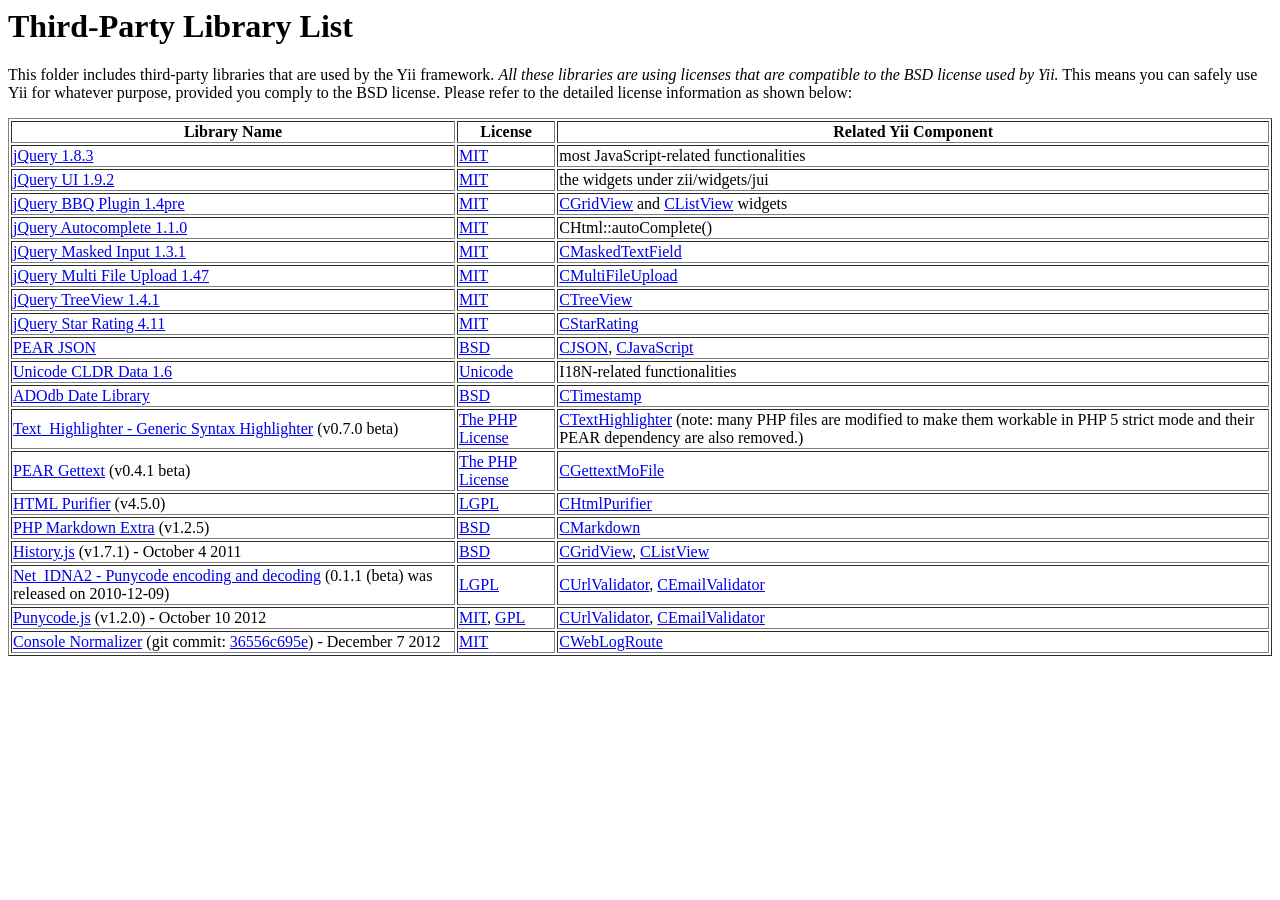
<file: framework/vendors/README.html>
<html>
<head>
<title>Third-Party Library List</title>
</head>

<body>
<h1>Third-Party Library List</h1>
<p>
This folder includes third-party libraries that are used by the Yii framework.
<em>All these libraries are using licenses that are compatible to the BSD license used by Yii.</em>
This means you can safely use Yii for whatever purpose, provided you comply to the BSD license.
Please refer to the detailed license information as shown below:
</p>
<table border="1">
<tr>
  <th>Library Name</th>
  <th>License</th>
  <th>Related Yii Component</th>
</tr>

<tr>
  <td><a href="http://jquery.com">jQuery 1.8.3</a></td>
  <td><a href="jquery/LICENSE.txt">MIT</a></td>
  <td>most JavaScript-related functionalities</td>
</tr>
<tr>
  <td><a href="http://www.jqueryui.com">jQuery UI 1.9.2</a></td>
  <td><a href="jqueryui/MIT-LICENSE.txt">MIT</a></td>
  <td>the widgets under zii/widgets/jui</td>
</tr>
<tr>
  <td><a href="http://benalman.com/projects/jquery-bbq-plugin/">jQuery BBQ Plugin 1.4pre</a></td>
  <td><a href="bbq/LICENSE.txt">MIT</a></td>
  <td><a href="http://www.yiiframework.com/doc/api/1.1/CGridView">CGridView</a> and <a href="http://www.yiiframework.com/doc/api/1.1/CListView">CListView</a> widgets</td>
</tr>
<tr>
  <td><a href="http://bassistance.de/jquery-plugins/jquery-plugin-autocomplete/">jQuery Autocomplete 1.1.0</a></td>
  <td><a href="jquery/autocomplete/LICENSE.txt">MIT</a></td>
  <td>CHtml::autoComplete()</td>
</tr>
<tr>
  <td><a href="http://digitalbush.com/projects/masked-input-plugin">jQuery Masked Input 1.3.1</a></td>
  <td><a href="jquery/maskedinput/LICENSE.txt">MIT</a></td>
  <td><a href="http://www.yiiframework.com/doc/api/1.1/CMaskedTextField">CMaskedTextField</a></td>
</tr>
<tr>
  <td><a href="http://www.fyneworks.com/jquery/multiple-file-upload/">jQuery Multi File Upload 1.47</a></td>
  <td><a href="http://www.fyneworks.com/jquery/multiple-file-upload/#tab-License">MIT</a></td>
  <td><a href="http://www.yiiframework.com/doc/api/1.1/CMultiFileUpload">CMultiFileUpload</a></td>
</tr>
<tr>
  <td><a href="http://bassistance.de/jquery-plugins/jquery-plugin-treeview/">jQuery TreeView 1.4.1</a></td>
  <td><a href="jquery/autocomplete/LICENSE.txt">MIT</a></td>
  <td><a href="http://www.yiiframework.com/doc/api/1.1/CTreeView">CTreeView</a></td>
</tr>
<tr>
  <td><a href="http://www.fyneworks.com/jquery/star-rating/">jQuery Star Rating 4.11</a></td>
  <td><a href="http://www.opensource.org/licenses/mit-license.php">MIT</a></td>
  <td><a href="http://www.yiiframework.com/doc/api/1.1/CStarRating">CStarRating</a></td>
</tr>
<tr>
  <td><a href="http://pear.php.net/pepr/pepr-proposal-show.php?id=198">PEAR JSON</a></td>
  <td><a href="json/LICENSE.txt">BSD</a></td>
  <td><a href="http://www.yiiframework.com/doc/api/1.1/CJSON">CJSON</a>, <a href="http://www.yiiframework.com/doc/api/1.1/CJavaScript">CJavaScript</a></td>
</tr>
<tr>
  <td><a href="http://www.unicode.org/cldr/">Unicode CLDR Data 1.6</a></td>
  <td><a href="cldr/LICENSE.txt">Unicode</a></td>
  <td>I18N-related functionalities</td>
</tr>
<tr>
  <td><a href="http://phplens.com/phpeverywhere/">ADOdb Date Library</a></td>
  <td><a href="adodb/LICENSE.txt">BSD</a></td>
  <td><a href="http://www.yiiframework.com/doc/api/1.1/CTimestamp">CTimestamp</a></td>
</tr>
<tr>
  <td><a href="http://pear.php.net/package/Text_Highlighter/">Text_Highlighter - Generic Syntax Highlighter</a> (v0.7.0 beta)</td>
  <td><a href="http://www.php.net/license/3_01.txt">The PHP License</a></td>
  <td><a href="http://www.yiiframework.com/doc/api/1.1/CTextHighlighter">CTextHighlighter</a> (note: many PHP files are modified to make them workable in PHP 5 strict mode and their PEAR dependency are also removed.) </td>
</tr>
<tr>
  <td><a href="http://pear.php.net/package/File_Gettext/">PEAR Gettext</a> (v0.4.1 beta)</td>
  <td><a href="gettext/LICENSE.txt">The PHP License</a></td>
  <td><a href="http://www.yiiframework.com/doc/api/1.1/CGettextMoFile">CGettextMoFile</a></td>
</tr>
<tr>
  <td><a href="http://htmlpurifier.org/">HTML Purifier</a> (v4.5.0)</td>
  <td><a href="htmlpurifier/LICENSE.txt">LGPL</a></td>
  <td><a href="http://www.yiiframework.com/doc/api/1.1/CHtmlPurifier">CHtmlPurifier</a></td>
</tr>
<tr>
  <td><a href="http://michelf.com/projects/php-markdown/">PHP Markdown Extra</a> (v1.2.5)</td>
  <td><a href="markdown/LICENSE.txt">BSD</a></td>
  <td><a href="http://www.yiiframework.com/doc/api/1.1/CMarkdown">CMarkdown</a></td>
</tr>
<tr>
  <td><a href="https://github.com/balupton/history.js/">History.js</a> (v1.7.1) - October 4 2011</td>
  <td><a href="history/license.txt">BSD</a></td>
  <td><a href="http://www.yiiframework.com/doc/api/1.1/CGridView">CGridView</a>, <a href="http://www.yiiframework.com/doc/api/1.1/CGridView">CListView</a></td>
</tr>
<tr>
  <td><a href="http://pear.php.net/package/Net_IDNA2/">Net_IDNA2 - Punycode encoding and decoding</a> (0.1.1 (beta) was released on 2010-12-09)</td>
  <td><a href="Net_IDNA2/LICENCE">LGPL</a></td>
  <td><a href="http://www.yiiframework.com/doc/api/1.1/CUrlValidator">CUrlValidator</a>, <a href="http://www.yiiframework.com/doc/api/1.1/CEmailValidator">CEmailValidator</a></td>
</tr>
<tr>
  <td><a href="https://github.com/bestiejs/punycode.js">Punycode.js</a> (v1.2.0) - October 10 2012</td>
  <td><a href="punycode/LICENSE-MIT.txt">MIT</a>, <a href="punycode/LICENSE-GPL.txt">GPL</a></td>
  <td><a href="http://www.yiiframework.com/doc/api/1.1/CUrlValidator">CUrlValidator</a>, <a href="http://www.yiiframework.com/doc/api/1.1/CEmailValidator">CEmailValidator</a></td>
</tr>
<tr>
  <td><a href="https://github.com/Zenovations/console-normalizer">Console Normalizer</a> (git commit: <a href="https://github.com/Zenovations/console-normalizer/commit/36556c695ec1a741e1e2c0f99f17d1639169bb82">36556c695e</a>) - December 7 2012</td>
  <td><a href="console-normalizer/README.md">MIT</a></td>
  <td><a href="http://www.yiiframework.com/doc/api/1.1/CWebLogRoute">CWebLogRoute</a></td>
</tr>
</table>

</body>
</html>
</file>
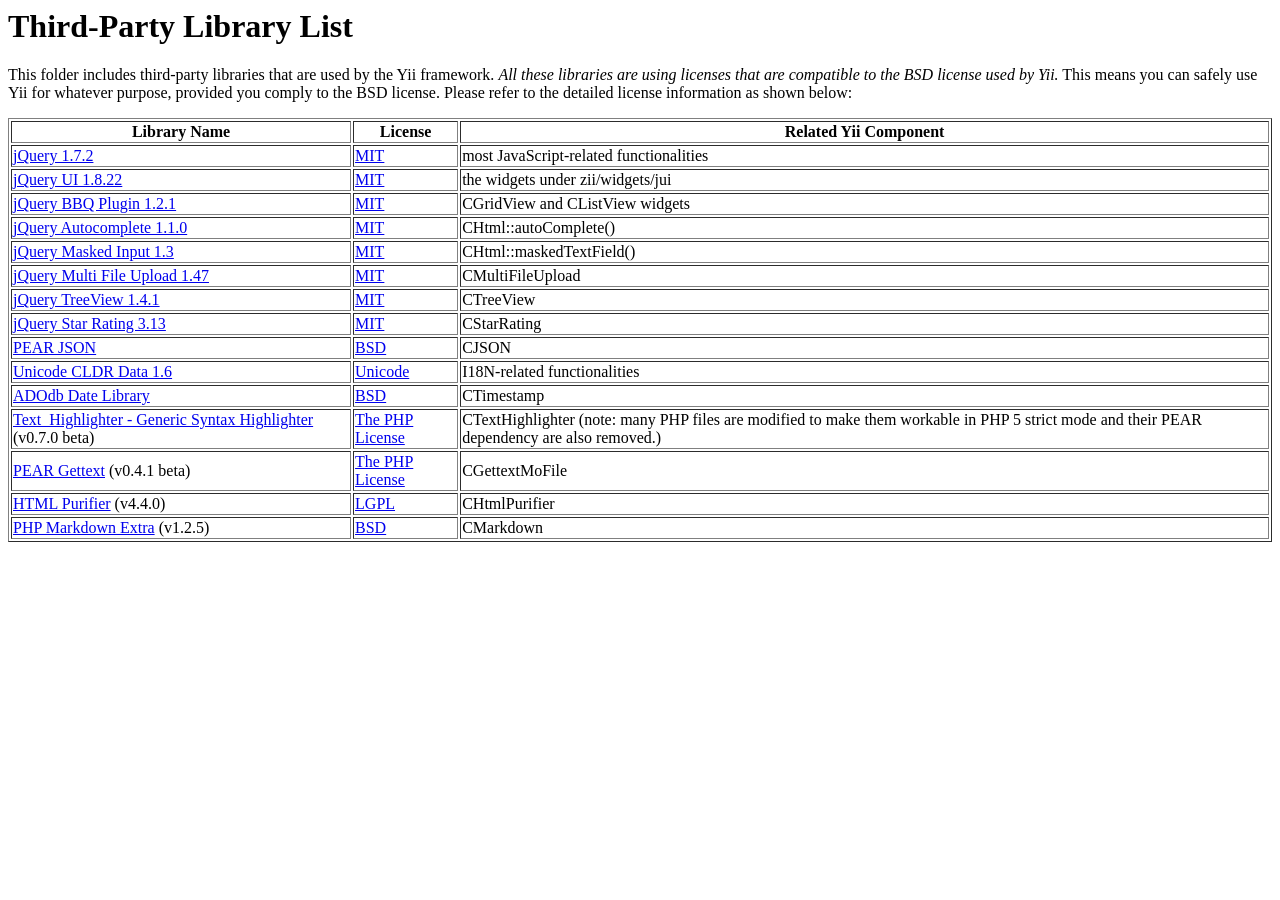
<file: www/framework/vendors/README.html>
<html>
<head>
<title>Third-Party Library List</title>
</head>

<body>
<h1>Third-Party Library List</h1>
<p>
This folder includes third-party libraries that are used by the Yii framework.
<em>All these libraries are using licenses that are compatible to the BSD license used by Yii.</em>
This means you can safely use Yii for whatever purpose, provided you comply to the BSD license.
Please refer to the detailed license information as shown below:
</p>
<table border="1">
<tr>
  <th>Library Name</th>
  <th>License</th>
  <th>Related Yii Component</th>
</tr>

<tr>
  <td><a href="http://jquery.com">jQuery 1.7.2</a></td>
  <td><a href="jquery/LICENSE.txt">MIT</a></td>
  <td>most JavaScript-related functionalities</td>
</tr>
<tr>
  <td><a href="http://www.jqueryui.com">jQuery UI 1.8.22</a></td>
  <td><a href="jqueryui/MIT-LICENSE.txt">MIT</a></td>
  <td>the widgets under zii/widgets/jui</td>
</tr>
<tr>
  <td><a href="http://benalman.com/projects/jquery-bbq-plugin/">jQuery BBQ Plugin 1.2.1</a></td>
  <td><a href="bbq/LICENSE.txt">MIT</a></td>
  <td>CGridView and CListView widgets</td>
</tr>
<tr>
  <td><a href="http://bassistance.de/jquery-plugins/jquery-plugin-autocomplete/">jQuery Autocomplete 1.1.0</a></td>
  <td><a href="jquery/autocomplete/LICENSE.txt">MIT</a></td>
  <td>CHtml::autoComplete()</td>
</tr>
<tr>
  <td><a href="http://digitalbush.com/projects/masked-input-plugin">jQuery Masked Input 1.3</a></td>
  <td><a href="jquery/maskedinput/LICENSE.txt">MIT</a></td>
  <td>CHtml::maskedTextField()</td>
</tr>
<tr>
  <td><a href="http://www.fyneworks.com/jquery/multiple-file-upload/">jQuery Multi File Upload 1.47</a></td>
  <td><a href="http://www.fyneworks.com/jquery/multiple-file-upload/#tab-License">MIT</a></td>
  <td>CMultiFileUpload</td>
</tr>
<tr>
  <td><a href="http://bassistance.de/jquery-plugins/jquery-plugin-treeview/">jQuery TreeView 1.4.1</a></td>
  <td><a href="jquery/autocomplete/LICENSE.txt">MIT</a></td>
  <td>CTreeView</td>
</tr>
<tr>
  <td><a href="http://www.fyneworks.com/jquery/star-rating/">jQuery Star Rating 3.13</a></td>
  <td><a href="http://www.opensource.org/licenses/mit-license.php">MIT</a></td>
  <td>CStarRating</td>
</tr>
<tr>
  <td><a href="http://pear.php.net/pepr/pepr-proposal-show.php?id=198">PEAR JSON</a></td>
  <td><a href="json/LICENSE.txt">BSD</a></td>
  <td>CJSON</td>
</tr>
<tr>
  <td><a href="http://www.unicode.org/cldr/">Unicode CLDR Data 1.6</a></td>
  <td><a href="cldr/LICENSE.txt">Unicode</a></td>
  <td>I18N-related functionalities</td>
</tr>
<tr>
  <td><a href="http://phplens.com/phpeverywhere/">ADOdb Date Library</a></td>
  <td><a href="adodb/LICENSE.txt">BSD</a></td>
  <td>CTimestamp</td>
</tr>
<tr>
  <td><a href="http://pear.php.net/package/Text_Highlighter/">Text_Highlighter - Generic Syntax Highlighter</a> (v0.7.0 beta)</td>
  <td><a href="http://www.php.net/license/3_01.txt">The PHP License</a></td>
  <td>CTextHighlighter (note: many PHP files are modified to make them workable in PHP 5 strict mode and their PEAR dependency are also removed.) </td>
</tr>
<tr>
  <td><a href="http://pear.php.net/package/File_Gettext/">PEAR Gettext</a> (v0.4.1 beta)</td>
  <td><a href="gettext/LICENSE.txt">The PHP License</a></td>
  <td>CGettextMoFile</td>
</tr>
<tr>
  <td><a href="http://htmlpurifier.org/">HTML Purifier</a> (v4.4.0)</td>
  <td><a href="htmlpurifier/LICENSE.txt">LGPL</a></td>
  <td>CHtmlPurifier</td>
</tr>
<tr>
  <td><a href="http://michelf.com/projects/php-markdown/">PHP Markdown Extra</a> (v1.2.5)</td>
  <td><a href="markdown/LICENSE.txt">BSD</a></td>
  <td>CMarkdown</td>
</tr>
</table>

</body>
</html>
</file>
